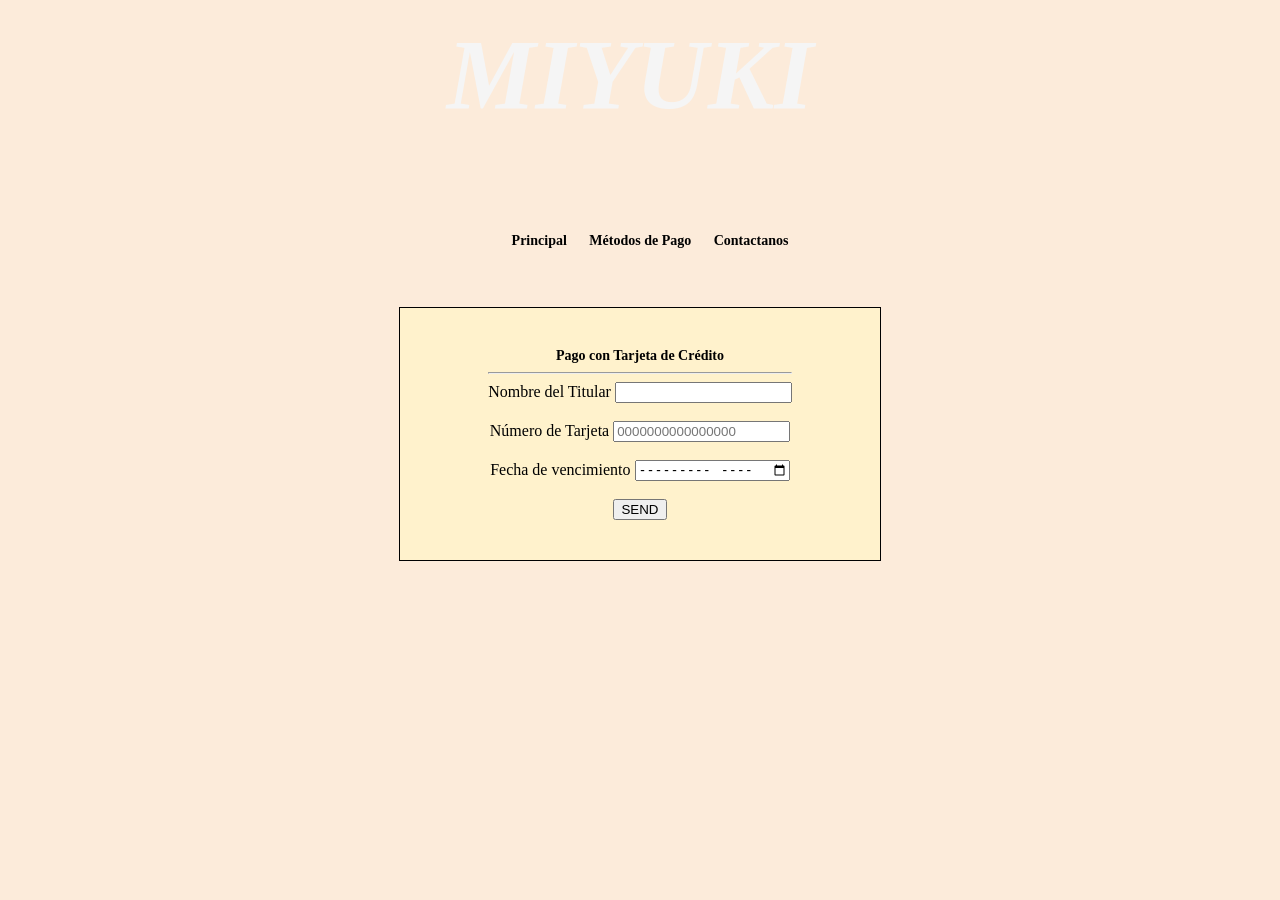
<file: docs/index.html>
<!DOCTYPE html>
<html>
  <head>
    <meta charset="utf-8">
    <title>Tarjeta de crédito valida</title>
    <link rel="stylesheet" href="style.css" />
  </head >
  <body>
    <div class="cuerpo">
    <header>
      <h1> <em class="titulo"> MIYUKI </em></h1>
       <nav class="menu">
        <ul>
          <li>Principal</li>
          <li>Métodos de Pago</li>
          <li>Contactanos</li>
        </ul>
       </nav>     
    </header>
<br>
<br>
<br>
<br>
<br>
    <main>
      <aside class="pagoTarj" id="pagoTarjId">
      <article action="" class="formulario">
        
        <div class="tituloFor">
          <label for="">Pago con Tarjeta de Crédito</label>
        </div>
        <hr>
        
        <div class="nombre">
          <label for="nombreTit">Nombre del Titular </label>
          <input type="text" autocomplete="off">
        </div>
        <br>

        <div class="numerot">
          <label for="">Número de Tarjeta </label>
          <input id="number" type="number"
          placeholder="0000000000000000">
        </div>

        <br>

        <div class="fechaven">
          <label for="">Fecha de vencimiento </label>
          <input  type="month">
        </div>
        
        <br>
        <button id="validar">SEND</button> 
       <!--<button type="button"
         onclick="">SEND</button>--> 
      </article>
    </aside>
    <aside class="valida" id="validaId">
      <article>
           <p class="text" id="textOne"></p>
           <h1 class="titulova"> ES VÁLIDA.</h1>
      </article>
    </aside>
    <aside class="invalida" id="invalidaId">
      <article>
           <p class="text" id="textTwo"></p>
           <h1 class="tituloin"> NO ES VÁLIDA.</h1>
      </article>
    </aside>
    </main>


    <footer></footer>
    <script src="index.js" type="module"></script>
  </div>

  
  </body>
</html>
</file>
<file: docs/style.css>
body{
    background:#fcebda;
}
header{
    color: whitesmoke;
    text-align: center;
    font-family: 'Times New Roman', Times, serif;
    background: url(https://www.piedrasymostacillas.com/wp-content/uploads/2019/09/324.jpeg); 
    font-size:50px;
    margin: -50px 0 50px -20px;
    height: 150px;
}
.menu li{
    list-style: none;
    padding: 5px;
    font: bold 14px verdana;
    color: black;
    display: inline-block;

}
.pagoTarj{
    border:1px solid black;
    padding: 40px;
    width: 400px;
    display: flex;
    justify-content: center;
    background: #fff2cc;
    text-align: center;
    margin-right: auto;
    margin-left: auto;
}
.tituloFor{
    font: bold 14px verdana;
    color: black;

}
.valida{
    border:1px solid black;
    padding: 40px;
    width: 400px;
    display: none;
    justify-content: center;
    background: white;
    text-align: center;
    margin-right: auto;
    margin-left: auto;
}
.invalida{
    border:1px solid black;
    padding: 40px;
    width: 400px;
    display: none;
    justify-content: center;
    background: white;
    text-align: center;
    margin-right: auto;
    margin-left: auto; 
}
.titulova{
font:bold 40px verdana;
color: green;
}
.tituloin{
    font:bold 40px verdana;
    color: red;
}
/*
.titulo{
    margin: 30px 0 50px -20px; 
    padding-top: 10px ;
}
 */
 



/**/
</file>
<file: src/style.css>
body{
    background:#fcebda;
}
header{
    color: whitesmoke;
    text-align: center;
    font-family: 'Times New Roman', Times, serif;
    background: url(https://www.piedrasymostacillas.com/wp-content/uploads/2019/09/324.jpeg); 
    font-size:50px;
    margin: -50px 0 50px -20px;
    height: 150px;
}
.menu li{
    list-style: none;
    padding: 5px;
    font: bold 14px verdana;
    color: black;
    display: inline-block;

}
.pagoTarj{
    border:1px solid black;
    padding: 40px;
    width: 400px;
    display: flex;
    justify-content: center;
    background: #fff2cc;
    text-align: center;
    margin-right: auto;
    margin-left: auto;
}
.tituloFor{
    font: bold 14px verdana;
    color: black;

}
.valida{
    border:1px solid black;
    padding: 40px;
    width: 400px;
    display: none;
    justify-content: center;
    background: white;
    text-align: center;
    margin-right: auto;
    margin-left: auto;
}
.invalida{
    border:1px solid black;
    padding: 40px;
    width: 400px;
    display: none;
    justify-content: center;
    background: white;
    text-align: center;
    margin-right: auto;
    margin-left: auto; 
}
.titulova{
font:bold 40px verdana;
color: green;
}
.tituloin{
    font:bold 40px verdana;
    color: red;
}
/*
.titulo{
    margin: 30px 0 50px -20px; 
    padding-top: 10px ;
}
 */
 



/**/
</file>
